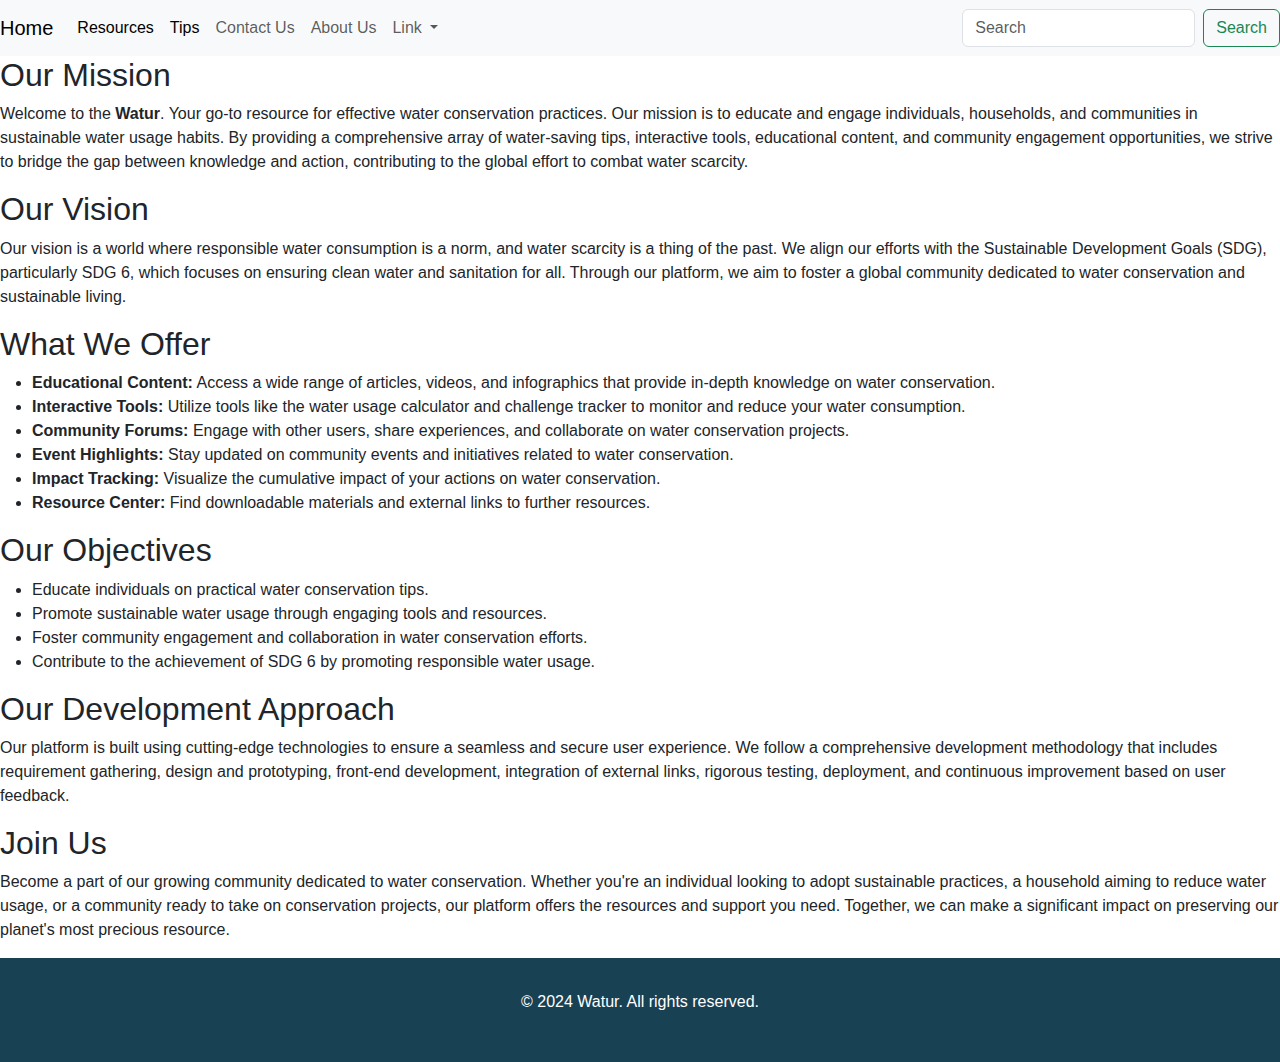
<file: about.html>
<!DOCTYPE html>
<html lang="en">
<head>
    <meta charset="UTF-8">
    <meta name="viewport" content="width=device-width, initial-scale=1.0">
    <title>About Us - Water Conservation Tips Platform</title>
    <link href="https://cdn.jsdelivr.net/npm/bootstrap@5.3.3/dist/css/bootstrap.min.css" rel="stylesheet" integrity="sha384-QWTKZyjpPEjISv5WaRU9OFeRpok6YctnYmDr5pNlyT2bRjXh0JMhjY6hW+ALEwIH" crossorigin="anonymous">
    <link rel="stylesheet" href="styles.css">
    <link rel="stylesheet" href="https://cdnjs.cloudflare.com/ajax/libs/font-awesome/6.0.0-beta3/css/all.min.css">
</head>
<body>
    <nav class="navbar navbar-expand-lg bg-body-tertiary"
    <div class="container-fluid">
      <a class="navbar-brand" href="index.html">Home</a>
      <button class="navbar-toggler" type="button" data-bs-toggle="collapse" data-bs-target="#navbarScroll" aria-controls="navbarScroll" aria-expanded="false" aria-label="Toggle navigation">
        <span class="navbar-toggler-icon"></span>
      </button>
      <div class="collapse navbar-collapse" id="navbarScroll">
        <ul class="navbar-nav me-auto my-2 my-lg-0 navbar-nav-scroll" style="--bs-scroll-height: 100px;">
          <li class="nav-item">
            <a class="nav-link active" aria-current="page" href="resources.html">Resources</a>
          </li>
          <li class="nav-item"></li>
            <a class="nav-link active" aria-current="page" href="tips.html">Tips</a>
          </li>
          <li class="nav-item">
            <a class="nav-link" href="Contact us.html">Contact Us</a>
          </li>
          <li class="nav-item"></li>
            <a class="nav-link" href="about.html">About Us</a>
          </li>
          <li class="nav-item dropdown">
            <a class="nav-link dropdown-toggle" href="#" role="button" data-bs-toggle="dropdown" aria-expanded="false">
              Link
            </a>
            <ul class="dropdown-menu">
              <li><a class="dropdown-item" href="index.html">Home</a></li>
              <li><a class="dropdown-item" href="contact us.html">contact-info</a></li>
              <li><a class="dropdown-item" href="resources.html">resource</a></li>
              <li><a class="dropdown-item" href="tips.html">Tips</a></li>
              <li><a class="dropdown-item" href="about.html">about</a></li>



              <li><hr class="dropdown-divider"></li>
              <li><a class="dropdown-item" href="#">Something else here</a></li>
            </ul>
          </li>
          <li class="nav-item">
            <!-- <a class="nav-link disabled" aria-disabled="true">Link</a> -->
          </li>
        </ul>
        <form class="d-flex" role="search">
          <input class="form-control me-2" type="search" placeholder="Search" aria-label="Search">
          <button class="btn btn-outline-success" type="submit">Search</button>
        </form>
      </div>
    </div>
  </nav>

    <main>
        <section>
            <h2>Our Mission</h2>
            <p>
                Welcome to the <strong>Watur</strong>. Your go-to resource for effective water conservation practices. Our mission is to educate and engage individuals, households, and communities in sustainable water usage habits. By providing a comprehensive array of water-saving tips, interactive tools, educational content, and community engagement opportunities, we strive to bridge the gap between knowledge and action, contributing to the global effort to combat water scarcity.
            </p>
        </section>
        <section>
            <h2>Our Vision</h2>
            <p>
                Our vision is a world where responsible water consumption is a norm, and water scarcity is a thing of the past. We align our efforts with the Sustainable Development Goals (SDG), particularly SDG 6, which focuses on ensuring clean water and sanitation for all. Through our platform, we aim to foster a global community dedicated to water conservation and sustainable living.
            </p>
        </section>
        <section>
            <h2>What We Offer</h2>
            <ul>
                <li><strong>Educational Content:</strong> Access a wide range of articles, videos, and infographics that provide in-depth knowledge on water conservation.</li>
                <li><strong>Interactive Tools:</strong> Utilize tools like the water usage calculator and challenge tracker to monitor and reduce your water consumption.</li>
                <li><strong>Community Forums:</strong> Engage with other users, share experiences, and collaborate on water conservation projects.</li>
                <li><strong>Event Highlights:</strong> Stay updated on community events and initiatives related to water conservation.</li>
                <li><strong>Impact Tracking:</strong> Visualize the cumulative impact of your actions on water conservation.</li>
                <li><strong>Resource Center:</strong> Find downloadable materials and external links to further resources.</li>
            </ul>
        </section>
        <section>
            <h2>Our Objectives</h2>
            <ul>
                <li>Educate individuals on practical water conservation tips.</li>
                <li>Promote sustainable water usage through engaging tools and resources.</li>
                <li>Foster community engagement and collaboration in water conservation efforts.</li>
                <li>Contribute to the achievement of SDG 6 by promoting responsible water usage.</li>
            </ul>
        </section>
        <section>
            <h2>Our Development Approach</h2>
            <p>
                Our platform is built using cutting-edge technologies to ensure a seamless and secure user experience. We follow a comprehensive development methodology that includes requirement gathering, design and prototyping, front-end development, integration of external links, rigorous testing, deployment, and continuous improvement based on user feedback.
            </p>
        </section>
        <section>
            <h2>Join Us</h2>
            <p>
                Become a part of our growing community dedicated to water conservation. Whether you're an individual looking to adopt sustainable practices, a household aiming to reduce water usage, or a community ready to take on conservation projects, our platform offers the resources and support you need. Together, we can make a significant impact on preserving our planet's most precious resource.
            </p>
        </section>
    </main>
    <footer>
        <p>&copy; 2024 Watur. All rights reserved.</p>
    </footer>
</body>
</html>
</file>
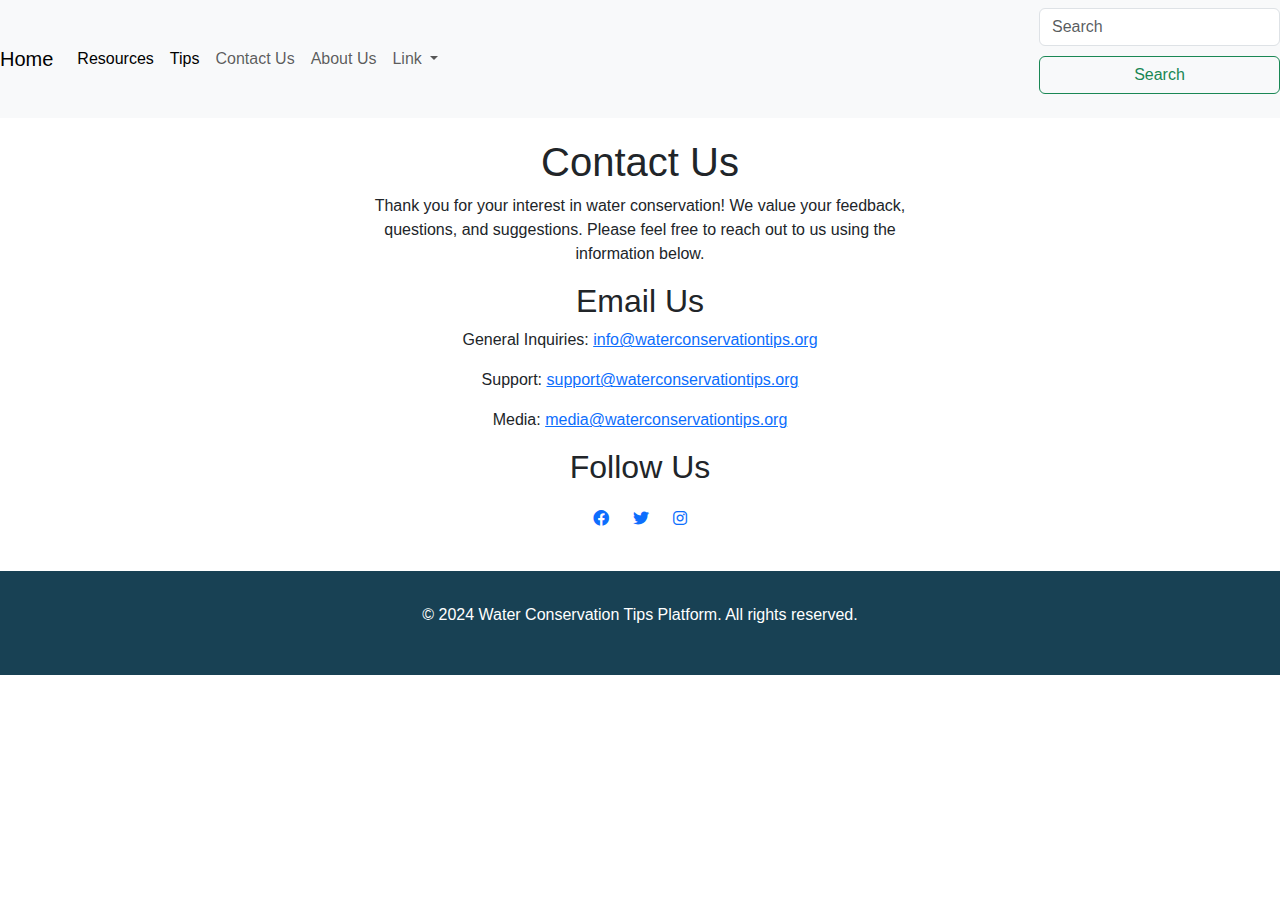
<file: contact us.html>
<link href="https://cdn.jsdelivr.net/npm/bootstrap@5.3.3/dist/css/bootstrap.min.css" rel="stylesheet" integrity="sha384-QWTKZyjpPEjISv5WaRU9OFeRpok6YctnYmDr5pNlyT2bRjXh0JMhjY6hW+ALEwIH" crossorigin="anonymous">
    <link rel="stylesheet" href="styles.css">
    <link rel="stylesheet" href="https://cdnjs.cloudflare.com/ajax/libs/font-awesome/6.0.0-beta3/css/all.min.css">
    <link rel="stylesheet" href="contact.css">
<body>
    <nav class="navbar navbar-expand-lg bg-body-tertiary"
    <div class="container-fluid">
      <a class="navbar-brand" href="index.html">Home</a>
      <button class="navbar-toggler" type="button" data-bs-toggle="collapse" data-bs-target="#navbarScroll" aria-controls="navbarScroll" aria-expanded="false" aria-label="Toggle navigation">
        <span class="navbar-toggler-icon"></span>
      </button>
      <div class="collapse navbar-collapse" id="navbarScroll">
        <ul class="navbar-nav me-auto my-2 my-lg-0 navbar-nav-scroll" style="--bs-scroll-height: 100px;">
          <li class="nav-item">
            <a class="nav-link active" aria-current="page" href="resources.html">Resources</a>
          </li>
          <li class="nav-item"></li>
            <a class="nav-link active" aria-current="page" href="tips.html">Tips</a>
          </li>
          <li class="nav-item">
            <a class="nav-link" href="Contact us.html">Contact Us</a>
          </li>
          <li class="nav-item"></li>
            <a class="nav-link" href="about.html">About Us</a>
          </li>
          <li class="nav-item dropdown">
            <a class="nav-link dropdown-toggle" href="#" role="button" data-bs-toggle="dropdown" aria-expanded="false">
              Link
            </a>
            <ul class="dropdown-menu">
              <li><a class="dropdown-item" href="index.html">Home</a></li>
              <li><a class="dropdown-item" href="contact us.html">contact-info</a></li>
              <li><a class="dropdown-item" href="resources.html">resource</a></li>
              <li><a class="dropdown-item" href="tips.html">Tips</a></li>
              <li><a class="dropdown-item" href="about.html">about</a></li>



              <li><hr class="dropdown-divider"></li>
              <li><a class="dropdown-item" href="#">Something else here</a></li>
            </ul>
          </li>
          <li class="nav-item">
            <!-- <a class="nav-link disabled" aria-disabled="true">Link</a> -->
          </li>
        </ul>
        <form class="d-flex" role="search">
          <input class="form-control me-2" type="search" placeholder="Search" aria-label="Search">
          <button class="btn btn-outline-success" type="submit">Search</button>
        </form>
      </div>
    </div>
  </nav>

    <div class="contact-container">
        <h1>Contact Us</h1>
        <p>Thank you for your interest in water conservation! We value your feedback, questions, and suggestions. Please feel free to reach out to us using the information below.</p>
        
        <h2>Email Us</h2>
        <p>General Inquiries: <a href="mailto:info@waterconservationtips.org">info@waterconservationtips.org</a></p>
        <p>Support: <a href="mailto:support@waterconservationtips.org">support@waterconservationtips.org</a></p>
        <p>Media: <a href="mailto:media@waterconservationtips.org">media@waterconservationtips.org</a></p>
        
        <h2>Follow Us</h2>
        <div class="social-icons">
            <a href="https://facebook.com/" target="_blank">
                <i class="fab fa-facebook"></i>
            </a>
            <a href="https://twitter.com/" target="_blank">
                <i class="fab fa-twitter"></i>
            </a>
            <a href="https://instagram.com/" target="_blank">
                <i class="fab fa-instagram"></i>
            </a>
        </div>
    </div>
    <footer>
        <p>&copy; 2024 Water Conservation Tips Platform. All rights reserved.</p>
    </footer>
</body>
</html>
</file>
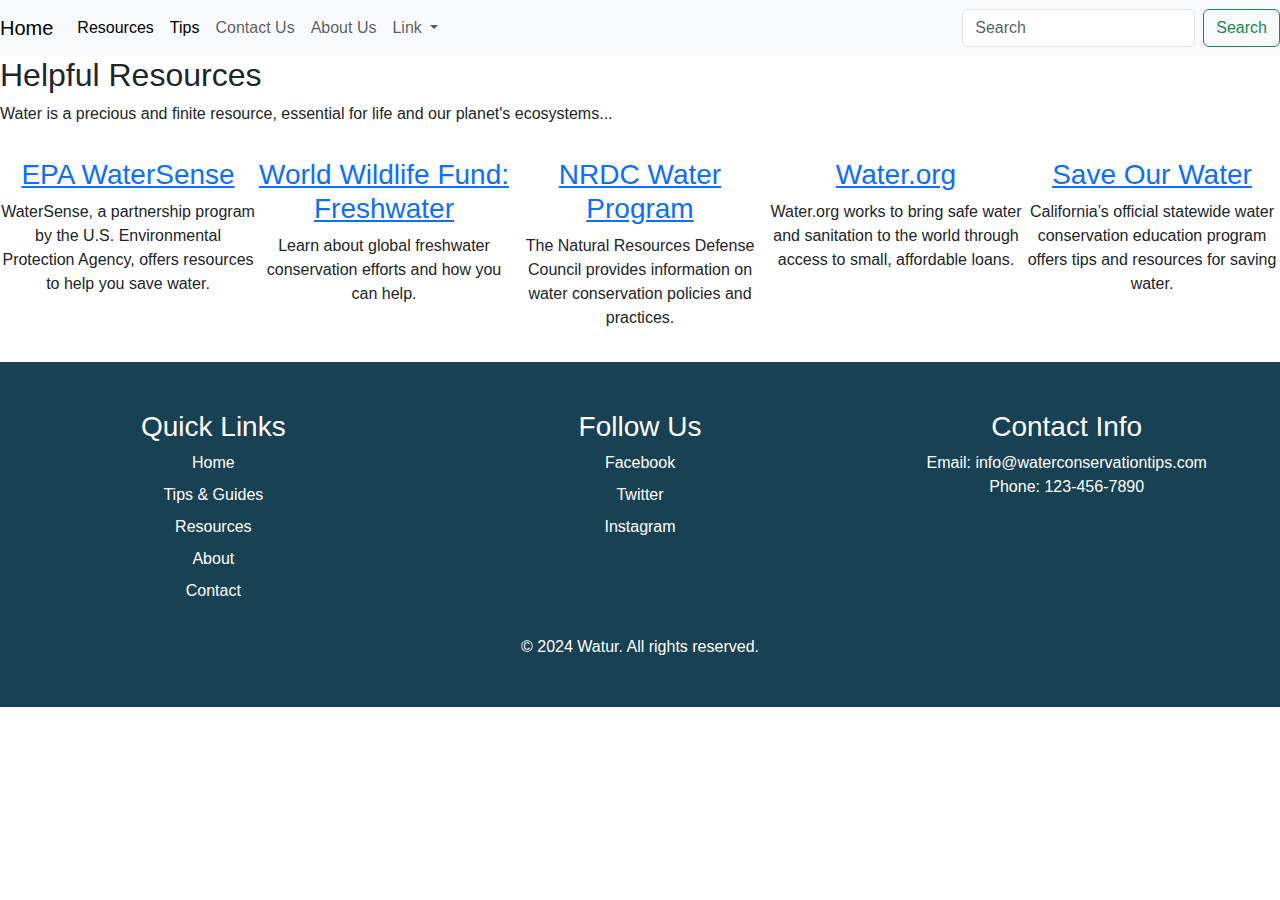
<file: resources.html>
<!DOCTYPE html>
<html lang="en">
<head>
    <meta charset="UTF-8">
    <meta name="viewport" content="width=device-width, initial-scale=1.0">
    <title>Resources</title>
    <link href="https://cdn.jsdelivr.net/npm/bootstrap@5.3.3/dist/css/bootstrap.min.css" rel="stylesheet" integrity="sha384-QWTKZyjpPEjISv5WaRU9OFeRpok6YctnYmDr5pNlyT2bRjXh0JMhjY6hW+ALEwIH" crossorigin="anonymous">
    <link rel="stylesheet" href="styles.css">
    <link rel="stylesheet" href="https://cdnjs.cloudflare.com/ajax/libs/font-awesome/6.0.0-beta3/css/all.min.css">
</head>
<body>
    <nav class="navbar navbar-expand-lg bg-body-tertiary"
        <div class="container-fluid">
          <a class="navbar-brand" href="index.html">Home</a>
          <button class="navbar-toggler" type="button" data-bs-toggle="collapse" data-bs-target="#navbarScroll" aria-controls="navbarScroll" aria-expanded="false" aria-label="Toggle navigation">
            <span class="navbar-toggler-icon"></span>
          </button>
          <div class="collapse navbar-collapse" id="navbarScroll">
            <ul class="navbar-nav me-auto my-2 my-lg-0 navbar-nav-scroll" style="--bs-scroll-height: 100px;">
              <li class="nav-item">
                <a class="nav-link active" aria-current="page" href="resources.html">Resources</a>
              </li>
              <li class="nav-item"></li>
                <a class="nav-link active" aria-current="page" href="tips.html">Tips</a>
              </li>
              <li class="nav-item">
                <a class="nav-link" href="Contact us.html">Contact Us</a>
              </li>
              <li class="nav-item"></li>
                <a class="nav-link" href="about.html">About Us</a>
              </li>
              <li class="nav-item dropdown">
                <a class="nav-link dropdown-toggle" href="#" role="button" data-bs-toggle="dropdown" aria-expanded="false">
                  Link
                </a>
                <ul class="dropdown-menu">
                  <li><a class="dropdown-item" href="index.html">Home</a></li>
                  <li><a class="dropdown-item" href="contact us.html">contact-info</a></li>
                  <li><a class="dropdown-item" href="resources.html">resource</a></li>
                  <li><a class="dropdown-item" href="tips.html">Tips</a></li>
                  <li><a class="dropdown-item" href="about.html">about</a></li>


 
                  <li><hr class="dropdown-divider"></li>
                  <li><a class="dropdown-item" href="#">Something else here</a></li>
                </ul>
              </li>
              <li class="nav-item">
                <!-- <a class="nav-link disabled" aria-disabled="true">Link</a> -->
              </li>
            </ul>
            <form class="d-flex" role="search">
              <input class="form-control me-2" type="search" placeholder="Search" aria-label="Search">
              <button class="btn btn-outline-success" type="submit">Search</button>
            </form>
          </div>
        </div>
      </nav>
  
    <h2>Helpful Resources</h2>
    <p>Water is a precious and finite resource, essential for life and our planet's ecosystems...</p>
    
    <section class="helpful">
        <div class="resource-list">
            <div class="resource">
                <h3><a href="https://www.epa.gov/watersense">EPA WaterSense</a></h3>
                <p>WaterSense, a partnership program by the U.S. Environmental Protection Agency, offers resources to help you save water.</p>
            </div>
            <div class="resource">
                <h3><a href="https://www.worldwildlife.org/initiatives/freshwater">World Wildlife Fund: Freshwater</a></h3>
                <p>Learn about global freshwater conservation efforts and how you can help.</p>
            </div>
            <div class="resource">
                <h3><a href="https://www.nrdc.org/issues/water">NRDC Water Program</a></h3>
                <p>The Natural Resources Defense Council provides information on water conservation policies and practices.</p>
            </div>
            <div class="resource">
                <h3><a href="https://www.water.org/">Water.org</a></h3>
                <p>Water.org works to bring safe water and sanitation to the world through access to small, affordable loans.</p>
            </div>
            <div class="resource">
                <h3><a href="https://www.saveourwater.com/">Save Our Water</a></h3>
                <p>California’s official statewide water conservation education program offers tips and resources for saving water.</p>
            </div>
        </div>
    </section>
    
    

    <footer>
        <div class="footer-content">
            <div class="quick-links">
                <h3>Quick Links</h3>
                <ul>
                    <li><a href="index.html">Home</a></li>
                    <li><a href="tips.html">Tips & Guides</a></li>
                    <li><a href="resources.html">Resources</a></li>
                    <li><a href="about.html">About</a></li>
                    <li><a href="contact.html">Contact</a></li>
                </ul>
            </div>
            <div class="social-media">
                <h3>Follow Us</h3>
                <ul>
                    <li><a href="https://facebook.com">Facebook</a></li>
                    <li><a href="https://twitter.com">Twitter</a></li>
                    <li><a href="https://instagram.com">Instagram</a></li>
                </ul>
            </div>
            <div class="contact-info">
                <h3>Contact Info</h3>
                <a href="mailto:info@waterconservationtips.com">Email: info@waterconservationtips.com</a>
                <p><a href="tel:123-456-7890">Phone: 123-456-7890</a></p>
            </div>
        </div>
        <p>&copy; 2024 Watur. All rights reserved.</p>
    </footer>
</body>
</html>
</file>
<file: styles.css>
body {
    font-family: Arial, sans-serif;
    margin: 0;
    padding: 0;
}

footer {
    background-color: #143e51fb;
    color: white;
}



/* Responsive styles */
@media (max-width: 768px) {
    nav ul {
        display: none;
        flex-direction: column;
        position: absolute;
        top: 100%;
        left: 0;
        right: 0;
        background-color: #143e51fb;
    }

    nav ul.show {
        display: flex;
    }

    nav .menu-icon {
        display: flex; /* Show the icon on smaller screens */
    }

    nav ul li {
        margin-right: 0;
        text-align: center;
    }
}

.why-conserve-water {
    text-align: center;
    padding: 5em;
    background-image: url('https://as2.ftcdn.net/v2/jpg/05/81/99/11/1000_F_581991108_03k3wFisF3OCaaNAIQC6jhjjUpW3hZsf.jpg'); /* Replace with your image path */
    background-size: cover;
    background-position: center;
    color: rgb(234, 249, 250); /* Ensure text is readable over the image */
}

.why-conserve-water h2,
.why-conserve-water p {
    color: inherit; /* Ensures that text color inherits from the parent, useful if you change the parent color */
}

.know {
    display: flex;
    flex-direction: row;
    align-items: center;
    margin-top: 2em;
    position: relative;
    padding: 2em ;
}

.know p {
    max-width: 600px;
    padding: 1em;
    margin: 1em 0;
    background-color: rgba(255, 255, 255, 0.9);
    border-radius: 8px;
    box-shadow: 0 8px 16px rgba(0, 0, 0, 0.1), 0 0 8px rgba(0, 0, 0, 0.05) inset;
    transition: transform 0.3s ease, box-shadow 0.3s ease;
    position: relative;
    z-index: 1;
}

.know p:hover {
    transform: translateY(-5px);
    box-shadow: 0 12px 24px rgba(0, 0, 0, 0.2), 0 0 12px rgba(0, 0, 0, 0.1) inset;
}

.know p:nth-child(odd) {
    margin-left: auto;
}

.know p:nth-child(even) {
    margin-right: auto;
}

.know p::after {
    content: '';
    position: absolute;
    width: 2px;
    background-color: #143e51;
    top: 0;
    bottom: 50%;
    left: 50%;
    transform: translateX(-50%);
    transition: height 0.3s ease;
    z-index: 0;
}

.know p:nth-child(odd)::after {
    left: 0%;
    transform: translateX(-50%);
}

.know p:nth-child(even)::after {
    left: 100%;
    transform: translateX(50%);
}

.know p:hover::after {
    height: 100%;
}
.pollutionscene {
    width: 70%;
    height: 300px;
    overflow-y: auto;
    background-color: #8b898945;
    border: 1px solid #ccc;
    padding: 20px;
    margin: 90px 160px 90px ;
    box-shadow: 0 4px 8px rgba(0, 0, 0, 0.1);
  }
  
  .pollutionscene p {
      margin: 0 0 20px;
      line-height: 1.5;
    }
    .global {
        width: 70%;
        height: 300px;
        overflow-y: auto;
        background-color:  #8b898945;
        border: 1px solid #ccc;
        padding: 20px;
        margin: 90px 160px 90px ;
        box-shadow: 0 4px 8px rgba(0, 0, 0, 0.1);
      }
      .global p {
        margin: 0 0 20px;
        line-height: 1.5;
      }
    .slider {
    /* max-width: 90%; */
    text-align: center;
    overflow: hidden;
    border: 2px solid #ddd;
    border-radius: 10px;
    box-shadow: 0 4px 8px rgba(0, 0, 0, 0.1);
  }
  
  .slides {
    display: flex;
    text-align: center;
    transition: transform 0.5s ease-in-out;
  }
  
  .slide {
        height: 70%;

    min-width: 100%;
    box-sizing: border-box;
  }
  
  .slide img {
    width: 70%;
    height: 100%;
    border-radius: 10px;
  }
.button{
    border-radius: 10%;
    background-color: #f9fbee;
padding: 50px 50px;
text-align: center;
text-decoration: wavy;
display: inline-block;
font-size: 16px;

}
.impact-stats {
    padding: 2em;
    text-align: center;
    text-decoration:underline 3px;
}.featured-articles, .helpful-resources {
    padding: 2em;
    text-align: center;

}

.facts-list
{
    background-image: url('https://www.thewaterscrooge.com/hubfs/Hero%20Image%20-%20Water%20Scrooge.jpg');
background-repeat: no-repeat;
background-size: cover;

/* for slide show */
}
 .facts-list {
    position: relative;
    max-width: 750px;
    margin: auto;
    overflow: hidden;
    border-radius: 20px;
}
fact-slides {
    display: none;
    padding: 20px;
    background-color: rgba(255, 255, 255, 0.8);
    border-radius: 20px;
}
.fact-number {
    position: absolute;
    top: 10px;
    left: 20px;
    font-size: 18px;
    color: #333;
}
.prev, .next {
    cursor: pointer;
    position: absolute;
    top: 50%;
    width: auto;
    margin-top: -22px;
    padding: 16px;
    color: rgb(250, 249, 251);
    font-weight: bold;
    font-size: 18px;
    transition: 0.3s ease;
    border-radius: 0 6px 6px 0;
    user-select: none;
}
.prev
{
    left: 0;
     border-radius: 0 6px 6px 0;
}

.next {
    right: 0;
    border-radius: 6px 0 0 6px;
}

.prev:hover, .next:hover {
    background-color: rgba(0, 0, 0, 0.8);
}
.fade {
    animation-name: fade;
    animation-duration: 1.5s;
    
}

@keyframes fade {
    from {opacity: .4} 
    to {opacity: 1}
}

.fact{
    display: flex;
    justify-content: space-around;
    flex-wrap: wrap;
}
.fact
{
    width: 70%;
    margin: 2em;
    padding: 1em;
    text-align: center;
    background-color: transparent;
    border-radius: 20px;
    transition: transform 0.3s ease, box-shadow 0.3s ease;
}
.fact:hover{
    transform: translateY(-5px);
    box-shadow: 0 12px 24px rgba(0, 0, 0, 0.2);
    background-color: #95d5f8;
}
.ticker-container {
    background-color: rgb(2, 2, 22);
    color: white;
    overflow: hidden;
    white-space: nowrap;
    margin-top: 50px;
    box-sizing: border-box;
    height: 50px;
    width: 100%;
    position: relative;
    top: 0;
    z-index: 1000;
}
    .ticker{
        display: inline-block;
        padding-left: 100%;
        animation: ticker 15s linear infinite;
        }
        @keyframes ticker{
            0%{
                transform: translateX(100%);
            }
            100%
            {
                transform: translateX(-100%);
            }
        }
        .hidden{
            display:none;
        }
        .articles, .resource-list {
            display: flex;
    justify-content: space-around;
}
.hero {
    text-align:right;
    padding: 15em;
    background-image: url(https://kayplumbing.com/wp-content/uploads/2021/02/save-water-turn-faucet-off-.png);
    background-repeat: no-repeat;
    background-size:auto;
}
.infographics
{
    text-align: center;
    font-size: 40px;
    color: #106999;
    /* text-decoration: underline 3px; */

}

.articles article, .resource-list .resource {
    width: 45%;
    margin: 1em 0;
    text-align:center;
}

.articles article img, .resource-list .resource img {
    max-width: 100%;
}

footer {
    padding: 2em 0;
    text-align: center;
}

.footer-content {
    display: flex;
    justify-content: space-around;
    flex-wrap: wrap;
}

.footer-content div {
    margin: 1em;
    flex: 1;
}

.footer-content h3 {
    margin-top: 0;
}

.footer-content a {
    color: white;
    text-decoration: none;
}

.footer-content ul {
    list-style: none;
    padding: 0;
}

.footer-content ul li {
    margin: 0.5em 0;
}

.daily-tip {
    background-color: #e0f7fa;
    padding: 2em;
    text-align: center;
    border-radius: 8px;
    margin: 2em 0;
    transition: transform 0.3s ease, box-shadow 0.3s ease;
}

.daily-tip h2 {
    margin-bottom: 1em;
    color: #0b5984;
}

#tip-container {
    background-color: hsl(0, 100%, 99%);
    padding: 1em;
    border-radius: 8px;
    box-shadow: 0 2px 5px rgba(0, 0, 0, 0.1);
    transition: background-color 0.2s, box-shadow 0.1s ease;
}

#tip-text {
    font-size: 1.2em;
    color: #03282d;
}

#tip-container:hover {
    background-color: #ddeef2;
    box-shadow: 0 4px 10px rgba(241, 241, 217, 0.2);
}
</file>
<file: contact.css>
body {
            font-family: Arial, sans-serif;
        }
        .contact-container {
            max-width: 600px;
            margin: 0 auto;
            padding: 20px;
            text-align: center;
        }
        .social-icons {
            margin: 20px 0;
        }
        .social-icons a {
            margin: 0 10px;
            display: inline-block;
            text-decoration: none;
        }
        .social-icons img {
            width: 40px; /* Adjust size as needed */
            height: 40px; /* Ensure it matches width for a perfect square */
        }
        .container {
            max-width: 600px;
            margin: 20px auto;
            padding: 20px;
            background-color: white;
            box-shadow: 0 0 10px rgba(0, 0, 0, 0.1);
        }
        form {
            display: flex;
            flex-direction: column;
        }
        input, textarea {
            margin-bottom: 10px;
            padding: 10px;
            border: 1px solid #ddd;
            border-radius: 5px;
        }
        input[type="submit"] {
            background-color: #009688;
            color: white;
            border: none;
            cursor: pointer;
            padding: 15px;
        }
        input[type="submit"]:hover {
            background-color: #00796b;
        }
        label {
            margin-bottom: 5px;
        }
</file>
